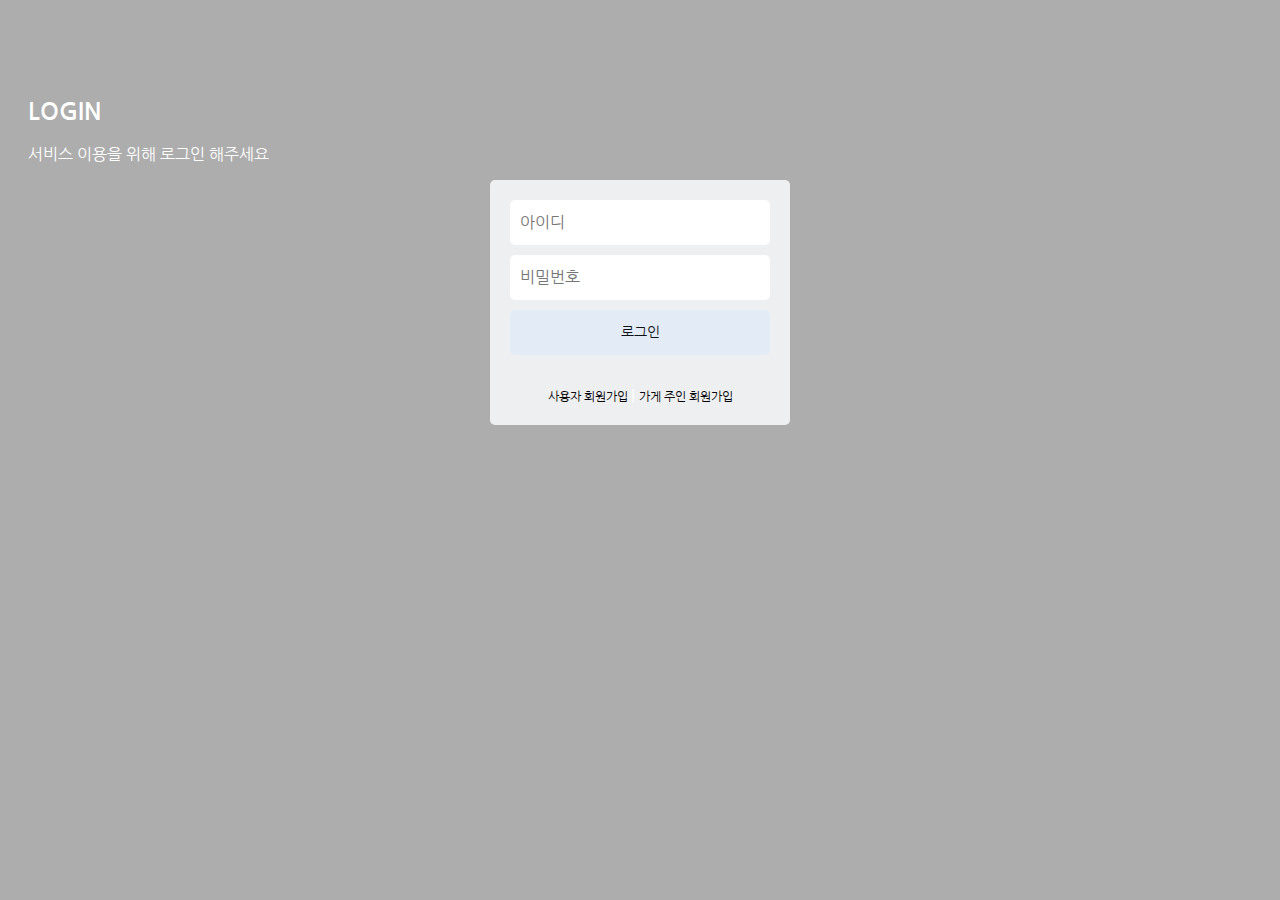
<file: login/index.html>
<!DOCTYPE html>
<html lang="ko">
  <head>
    <meta charset="UTF-8">
    <meta name="viewport" content="width=device-width">
    <title>로그인</title>
    <link rel="stylesheet" href="index.css">
  </head>
  <body> 
    <h2>LOGIN</h2>

    <p>서비스 이용을 위해 로그인 해주세요</p>
    <div class="login-form">
      <form action="login.php" method="POST">
        <input type="text" name="user_id" class="text-field" placeholder="아이디">
        <input type="password" name="user_pw" class="text-field" placeholder="비밀번호">
        <div>
          <input type="submit" value="로그인" class="submit-btn">
        </div>
      </form>


      <div class="links">
        <a href="user_join.html">사용자 회원가입 </a>
        <span style="color: #ffffff;">|</span>
        <a href="store_join2.html">가게 주인 회원가입</a>
      </div>
    </div>           
  </body>
</html>
</file>
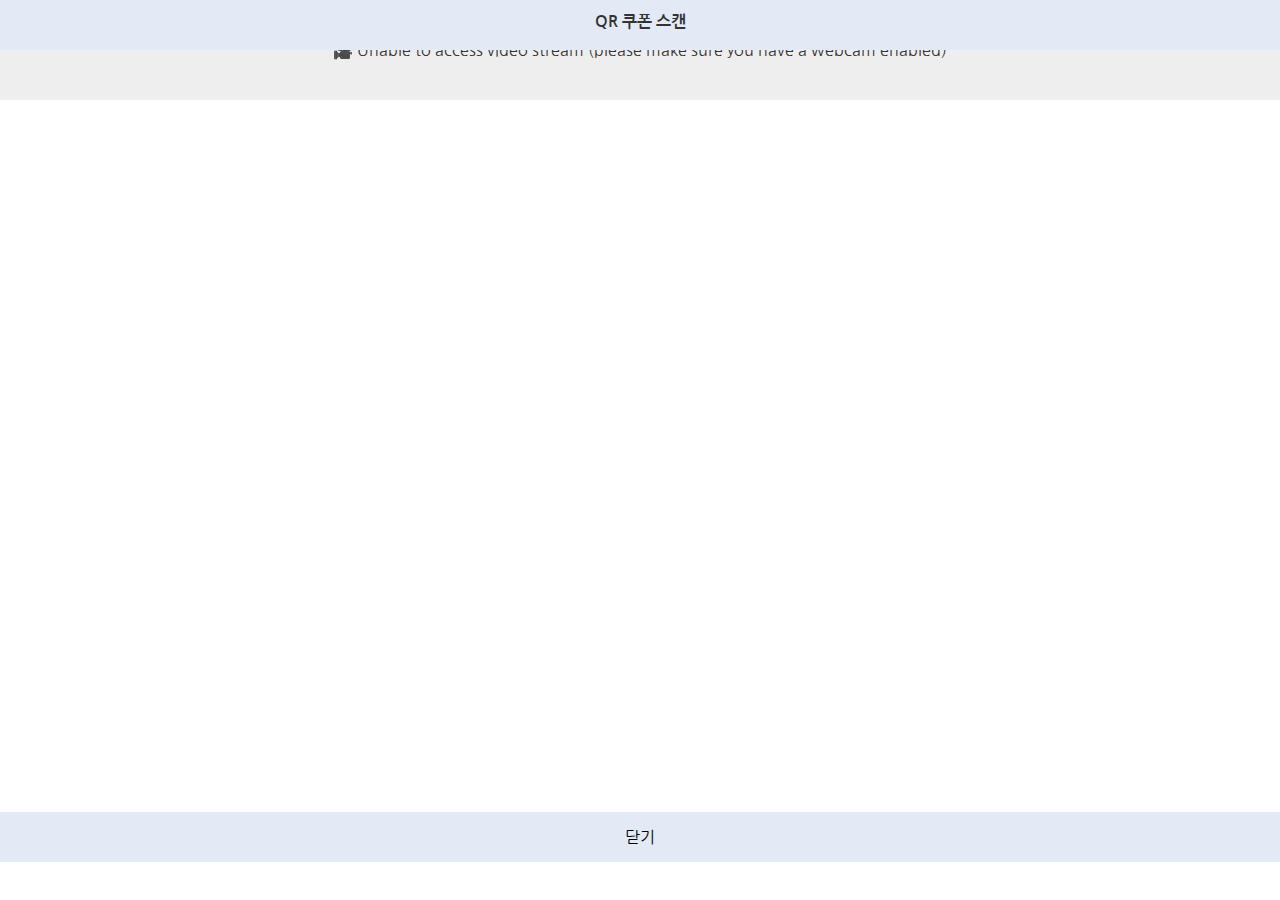
<file: jsQR-master/docs/index.html>
<html>
<head>
  <meta charset="utf-8">
  <meta name="viewport" content="width=device-width">
  <title>jsQR Demo</title>
  <script src="./jsQR.js"></script>
  <link href="https://fonts.googleapis.com/css?family=Ropa+Sans" rel="stylesheet">
  <style>

    @import url('https://fonts.googleapis.com/css2?family=Nanum+Gothic&display=swap');

    *{
      font-family: 'Nanum Gothic', sans-serif;
    }

    body {
      font-family: 'Ropa Sans', sans-serif;
      color: #333;
      width: 100vw;
      margin: 0 auto;
      position: relative;
    }

    #githubLink {
      position: absolute;
      right: 0;
      top: 12px;
      color: #2D99FF;
    }

    h4 {
      margin-top: 14px;
      /* font-size: 40px; */
    }
    .head{
      text-align: center;
      position: fixed;
      width: 100%;
      height: 50px;
      background-color: #e3eaf6;
    }

    #loadingMessage {
      text-align: center;
      padding: 40px;
      background-color: #eee;
    }

    #canvas {
      width:100%;
      /* height: 90%; */
      margin-top: 50%;
    }

    #output {
      /* margin-top: 20px; */
      background: white;
      width: 100%;
      padding: 10px;
      padding-bottom: 0;
    }

    #output div {
      padding-bottom: 10px;
      word-wrap: break-word;
    }

    #noQRFound {
      text-align: center;
    }

    .btn{
      width: 100%;
      height: 50px;
      border: none;
      background-color: #e3eaf6;
      font-size: medium;
    }

    .bottom{
      position: fixed;
      height: 50px;
      width: 100%;
      bottom: 38px;
      z-index: 2;
      background-color: white;
    }
  </style>
</head>
<body>

  <div class="head">
    <!-- <img src="/jsQR-master/images/x.png" style="height: 20px;"> -->
    <h4>QR 쿠폰 스캔</h4>
  </div>

  

  <!-- <a id="githubLink" href="https://github.com/cozmo/jsQR">View documentation on Github</a> -->
  <!-- <p>Pure JavaScript QR code decoding library.</p> -->

  <div id="loadingMessage">🎥 Unable to access video stream (please make sure you have a webcam enabled)</div>

  <!-- 카메라 -->
  <canvas id="canvas" hidden></canvas>

  <div class="bottom">
    <!-- 아래 설명 -->
    <div id="output" hidden>
      <div id="outputMessage">쿠폰을 가까이 찍어주세요</div>
      <div hidden><b>Data:</b> <span id="outputData"></span></div>
    </div>

    <!-- 닫기 버튼 -->
    <button class="btn" onclick="location.replace('../../store_regi/cupon_regist.php');">닫기</button>
  </div>
  
  <script>
    var video = document.createElement("video");
    var canvasElement = document.getElementById("canvas");
    var canvas = canvasElement.getContext("2d");
    var loadingMessage = document.getElementById("loadingMessage");
    var outputContainer = document.getElementById("output");
    var outputMessage = document.getElementById("outputMessage");
    var outputData = document.getElementById("outputData");

    function drawLine(begin, end, color) {
      canvas.beginPath();
      canvas.moveTo(begin.x, begin.y);
      canvas.lineTo(end.x, end.y);
      canvas.lineWidth = 4;
      canvas.strokeStyle = color;
      canvas.stroke();
    }

    // Use facingMode: environment to attemt to get the front camera on phones
    navigator.mediaDevices.getUserMedia({ video: { facingMode: "environment" } }).then(function(stream) {
      video.srcObject = stream;
      video.setAttribute("playsinline", true); // required to tell iOS safari we don't want fullscreen
      video.play();
      requestAnimationFrame(tick);
    });

    function tick() {
      loadingMessage.innerText = "⌛ Loading video..."
      if (video.readyState === video.HAVE_ENOUGH_DATA) {
        loadingMessage.hidden = true;
        canvasElement.hidden = false;
        outputContainer.hidden = false;

        canvasElement.height = video.videoHeight;
        canvasElement.width = video.videoWidth;
        canvas.drawImage(video, 0, 0, canvasElement.width, canvasElement.height);
        var imageData = canvas.getImageData(0, 0, canvasElement.width, canvasElement.height);
        var code = jsQR(imageData.data, imageData.width, imageData.height, {
          inversionAttempts: "dontInvert",
        });
        if (code) {
          drawLine(code.location.topLeftCorner, code.location.topRightCorner, "#FF3B58");
          drawLine(code.location.topRightCorner, code.location.bottomRightCorner, "#FF3B58");
          drawLine(code.location.bottomRightCorner, code.location.bottomLeftCorner, "#FF3B58");
          drawLine(code.location.bottomLeftCorner, code.location.topLeftCorner, "#FF3B58");
          outputMessage.hidden = true;
          outputData.parentElement.hidden = false;
          // outputData.innerText = code.data;
          loaction.replace(code.data);
        } else {
          outputMessage.hidden = false;
          outputData.parentElement.hidden = true;
        }
      }
      requestAnimationFrame(tick);
    }
  </script>

  

</body>
</html>
</file>
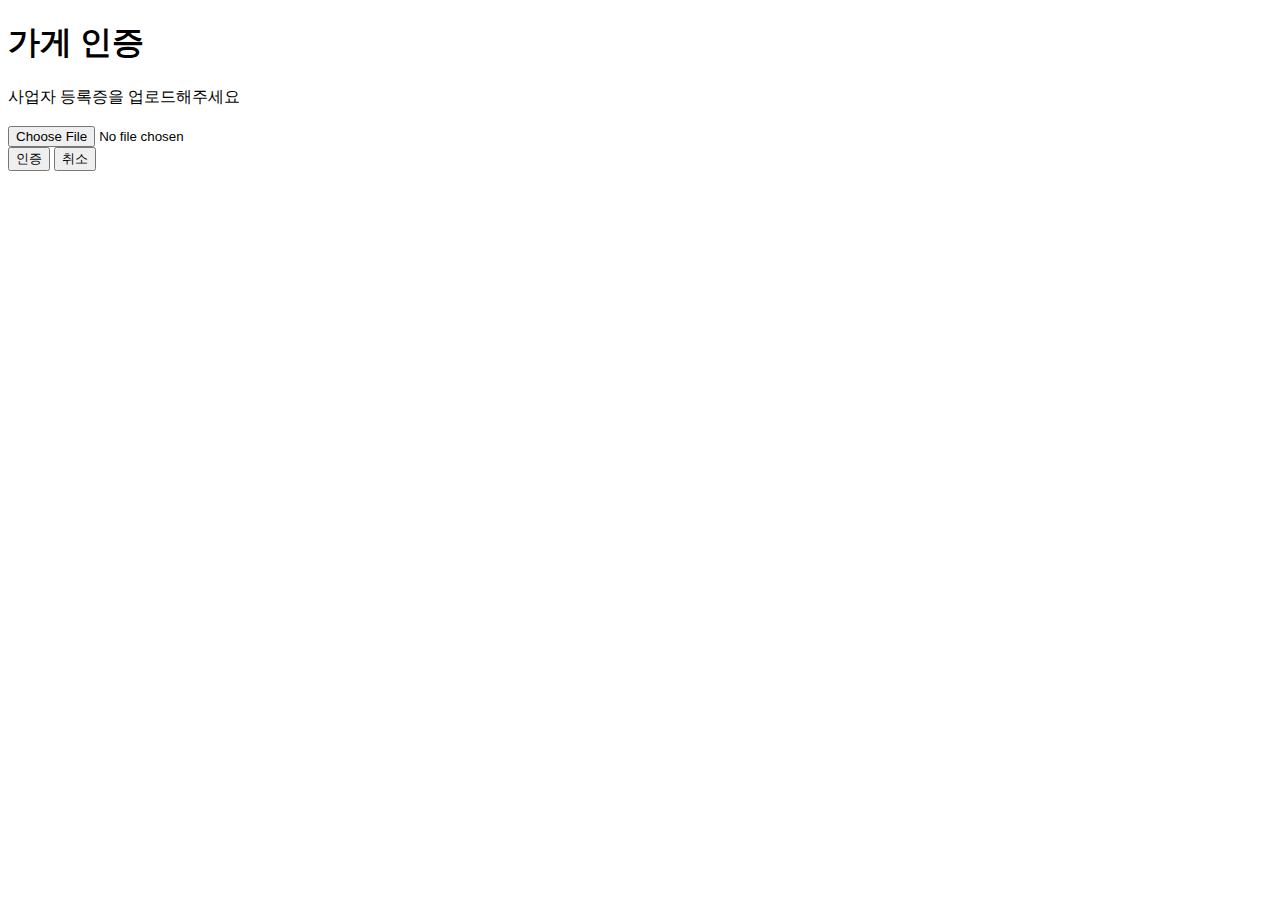
<file: login/store_auth.html>
<!DOCTYPE html>
<html>
    <head>
        <meta charset="utf-8">
        <script src="https://ajax.googleapis.com/ajax/libs/jquery/3.2.0/jquery.min.js"></script>
        <h1> 가게 인증 </h1>
    </head>
    <body>
        사업자 등록증을 업로드해주세요
        <br>
        <form method="POST" enctype="multipart/form-data" action="store_auth.php">
            <br>
            <input type="file" name="store_auth" id="store_auth"/><br>
            <!-- <img id="store_img" src="#" alt="" style="width:500px;height:500px;"> -->
            <div id="store_img_appear">

            </div>
            <button type="submit" name="submit" id="submit">인증</button>
            <button type="button" name="cancel" id="cancel">취소</button>
        </form>

        <script>
            function previewImage(){
                var preview = new FileReader();
                preview.onload = function(e){
                    document.getElementById("store_img").src = e.target.result;
                };
                preview.readAsDataURL(document.getElementById("store_auth").files[0]);
            }

            $(document).ready(function(){
                $('#store_auth').change(function(){
                    $('#store_img_appear').append("<img id='store_img' src='#' alt='' style='width:500px;height:500px;'>");
                    previewImage();
                });
            });
        </script>
    </body>
</html>
</file>
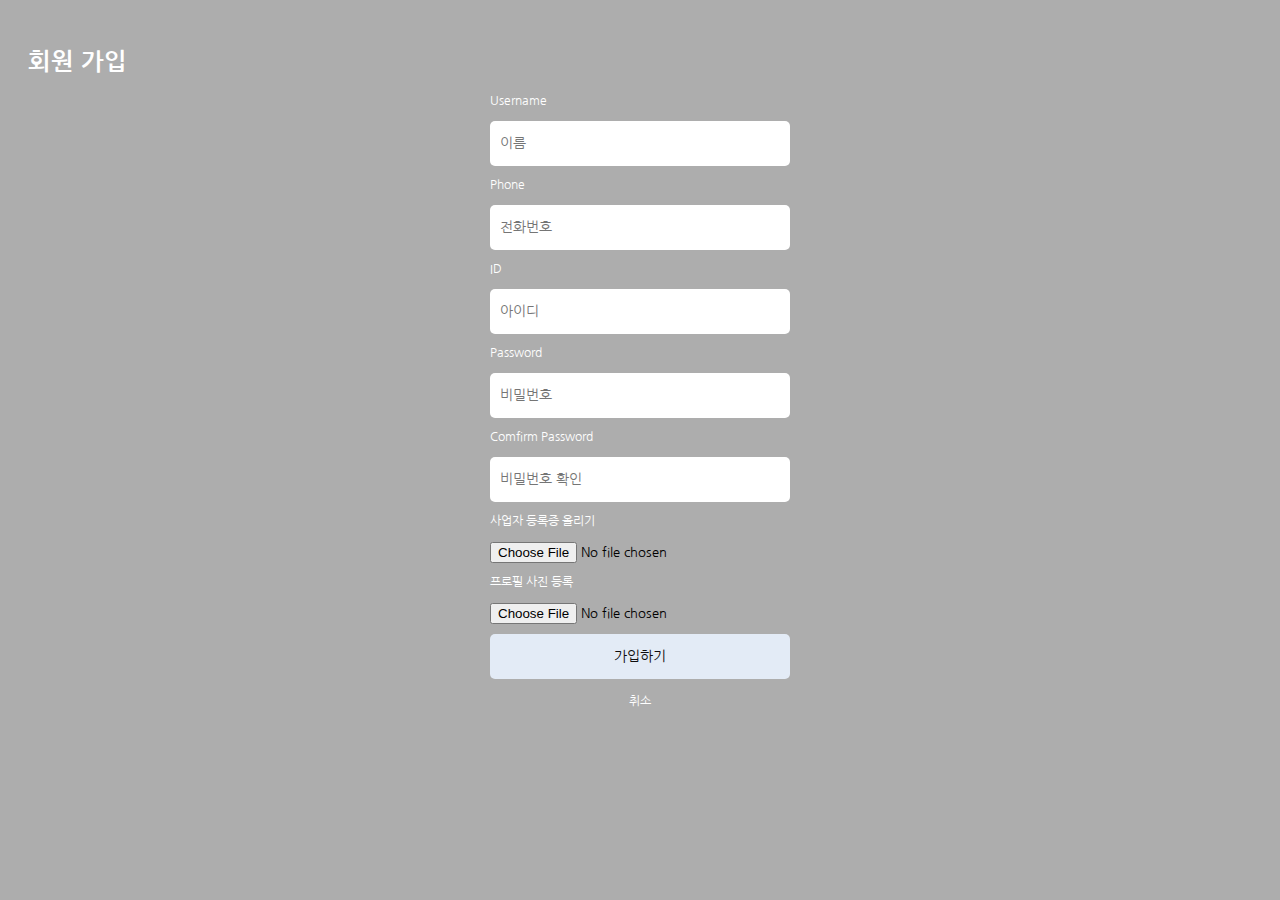
<file: login/store_join2.html>
<!DOCTYPE html>
<html lang="ko">
  <head>
    <meta charset="UTF-8">
    <meta name="viewport" content="width=device-width">
    <title>회원 가입</title>
    <link rel="stylesheet" href="join.css">
  </head>
  <body> 

    <h2>회원 가입</h2>
    <div class="container">
      
      <form method="POST" action="store_join.php" enctype="multipart/form-data" onsubmit='return validateMyForm();'>

        <p style="color: #ffff; font-size: 12px;">Username</p>
          <input type="text" name="user_name" class="text-field" placeholder="이름">

          <p style="color: #ffff; font-size: 12px;">Phone</p>
          <input type="text" name="user_phone" class="text-field" placeholder="전화번호">

          <p style="color: #ffff; font-size: 12px;">ID</p>
          <input type="text" name="user_id" class="text-field" placeholder="아이디">

          <p style="color: #ffff; font-size: 12px;">Password</p>
          <input type="password" id="password1" name="password1" class="text-field" placeholder="비밀번호">

          <p style="color: #ffff; font-size: 12px;">Comfirm Password</p>
          <input type="password" id="password2" name="password2" class="text-field" placeholder="비밀번호 확인">

          <p style="color: #ffff; font-size: 12px;">사업자 등록증 올리기</p>
          <!-- <div class="filebox"> -->
            <!-- <input class="upload-name" placeholder="사업자 등록증 올리기" readonly> -->
            <!-- <label for="auth_file">파일찾기</label> -->
            <input type="file" id="auth_file" name="auth_file">
          <!-- </div> -->

          <p style="color: #ffff; font-size: 12px;">프로필 사진 등록</p>
          <!-- <div class="filebox"> -->
            <!-- <input class="upload-name" placeholder="프로필 사진 등록" readonly> -->
            <!-- <label for="auth_file">사진등록</label> -->
            <input type="file" id="user_profile" name="user_profile">
          <!-- </div> -->
          
          <input type="submit" id="submit" value="가입하기" class="submit-btn">
          <div class="link">
            <a href="index.html">취소</a>
          </div>
          <!-- <input type="reset" value="취소" class="submit-btn2"> -->
      </form>
    </div>           
  </body>
</html>
</file>
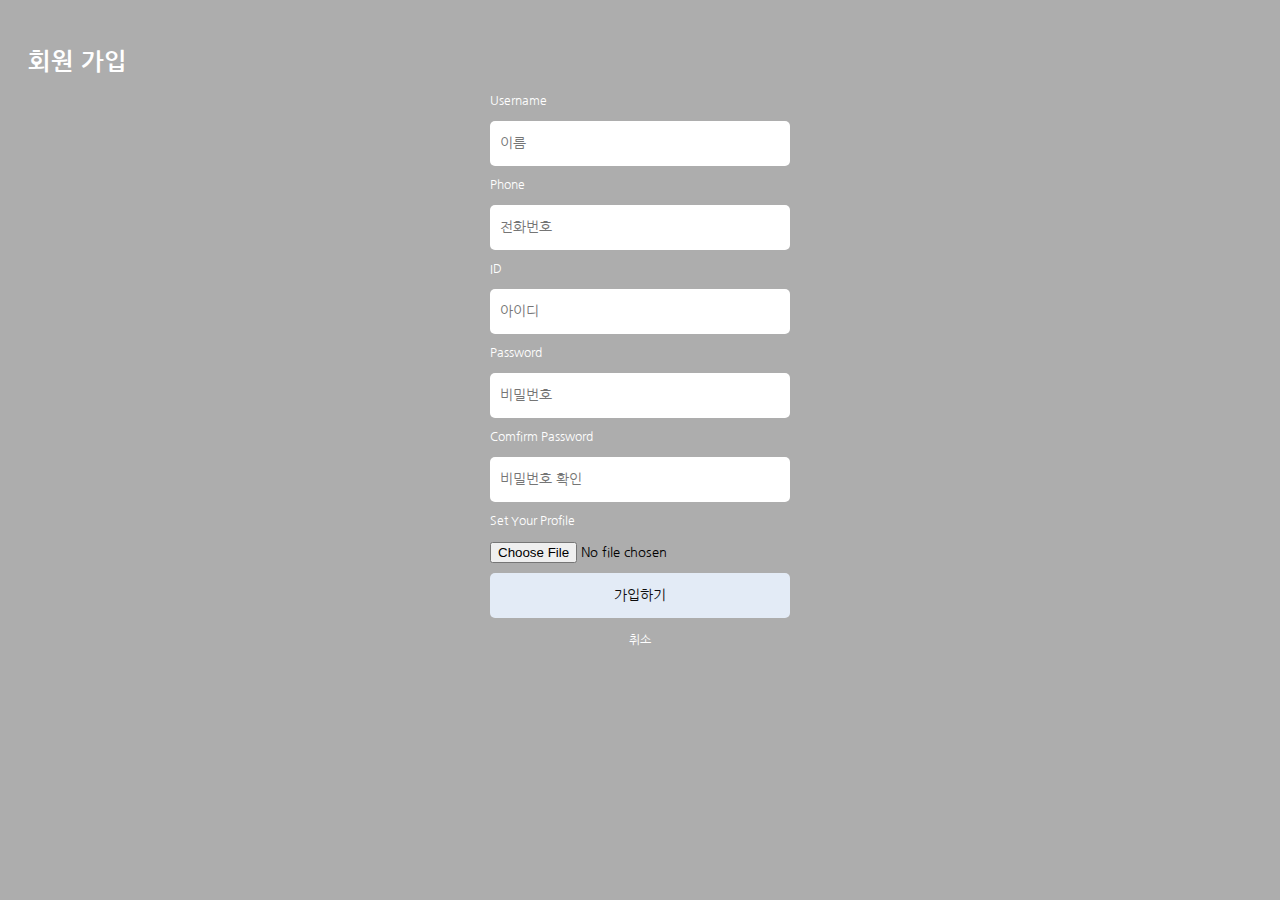
<file: login/user_join.html>
<!DOCTYPE html>
<html lang="ko">
  <head>
    <meta charset="UTF-8">
    <meta name="viewport" content="width=device-width">
    <title>회원 가입</title>
    <link rel="stylesheet" href="join.css">
  </head>
  <body> 

    <h2>회원 가입</h2>
    <div class="container">
      
      <form method="POST" action="user_join.php" enctype="multipart/form-data">
        <p style="color: #ffff; font-size: 12px;">Username</p>
        <input type="text" name="user_name" class="text-field" placeholder="이름">

        <p style="color: #ffff; font-size: 12px;">Phone</p>
        <input type="text" name="user_phone" class="text-field" placeholder="전화번호">

        <p style="color: #ffff; font-size: 12px;">ID</p>
        <input type="text" name="user_id" class="text-field" placeholder="아이디">

        <p style="color: #ffff; font-size: 12px;">Password</p>
        <input type="password" id="password1" name="password1" class="text-field" placeholder="비밀번호">

        <p style="color: #ffff; font-size: 12px;">Comfirm Password</p>
        <input type="password" id="password2" name="password2" class="text-field" placeholder="비밀번호 확인">

        <p style="color: #ffff; font-size: 12px;">Set Your Profile</p>
        <input type="file" name="user_profile" class="user_profile">

        <input type="submit" id="submit" value="가입하기" class="submit-btn">

        <!-- <button type="button" onclick="location.replace('index.html');" class="submit-btn2">취소</button> -->
        <div class="link">
          <a href="index.html">취소</a>
        </div>
        
        <!-- <input type="button" value="취소" onclick="location.replace('index.html');" class="submit-btn2"> -->
      </form>

      
    </div>           
  </body>
</html>
</file>
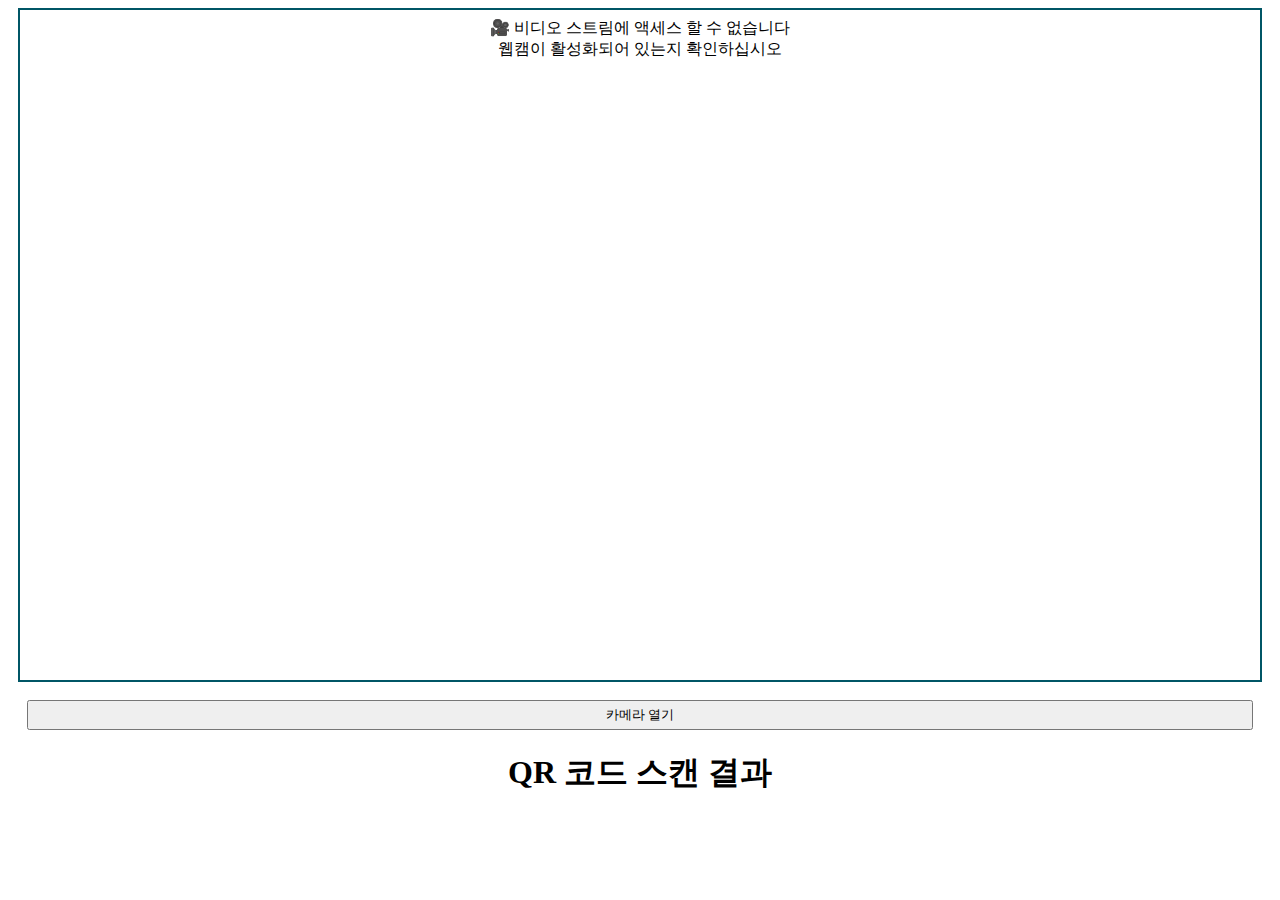
<file: jsQR-master/docs/test.html>
<html>
<head>
	<meta charset="utf-8">
	<title>QR scan test</title>
	<script src="./jsQR.js"></script>

	<style type="text/css">
		main {
			width:100%;
			height:100%;
			text-align:center;
		}
		div#frame {
			border:2px solid #005666;
			background-color:#FFFFFF;
			margin-left:10px;
			margin-right:10px;
			padding-left:8px;
			padding-right:8px;
			padding-top:8px;
			padding-bottom:8px;	
		}
		div#outputLayer {
			text-align:left;
		}
		canvas {
			width:100%;
		}
	</style>
</head>

<script type="text/javascript">
	// 스캔
	function startScan() {
		var video = document.createElement("video");		
		var canvasElement = document.getElementById("canvas");
		var canvas = canvasElement.getContext("2d");
		var loadingMessage = document.getElementById("loadingMessage");
		var outputContainer = document.getElementById("output");
		var outputMessage = document.getElementById("outputMessage");
		var outputData = document.getElementById("outputData");

		function drawLine(begin, end, color) {
			canvas.beginPath();
			canvas.moveTo(begin.x, begin.y);
			canvas.lineTo(end.x, end.y);
			canvas.lineWidth = 4;
			canvas.strokeStyle = color;
			canvas.stroke();
		}

	        // 카메라 사용시
		navigator.mediaDevices.getUserMedia({ video: { facingMode: "environment" } }).then(function(stream) {
     		    video.srcObject = stream;
      		    video.setAttribute("playsinline", true);      // iOS 사용시 전체 화면을 사용하지 않음을 전달
         		video.play();
      		    requestAnimationFrame(tick);
		});

		function tick() {
			loadingMessage.innerText = "⌛ 스캔 기능을 활성화 중입니다."

			if(video.readyState === video.HAVE_ENOUGH_DATA) {
				loadingMessage.hidden = true;
				canvasElement.hidden = false;
				outputContainer.hidden = false;

				// 읽어들이는 비디오 화면의 크기
				canvasElement.height = video.videoHeight;
				canvasElement.width = video.videoWidth;
				canvas.drawImage(video, 0, 0, canvasElement.width, canvasElement.height);
				
				var imageData = canvas.getImageData(0, 0, canvasElement.width, canvasElement.height);
				var code = jsQR(imageData.data, imageData.width, imageData.height, {
                                inversionAttempts : "dontInvert",
    		    });
				
				// QR코드 인식에 성공한 경우
				if(code) {
					// 인식한 QR코드의 영역을 감싸는 사용자에게 보여지는 테두리 생성
					drawLine(code.location.topLeftCorner, code.location.topRightCorner, "#FF0000");
					drawLine(code.location.topRightCorner, code.location.bottomRightCorner, "#FF0000");
					drawLine(code.location.bottomRightCorner, code.location.bottomLeftCorner, "#FF0000");
					drawLine(code.location.bottomLeftCorner, code.location.topLeftCorner, "#FF0000");
					
					outputMessage.hidden = true;
					outputData.parentElement.hidden = false;

					location.replace(code.data);
					// QR코드 메시지 출력
                    // outputData.innerHTML = code.data;

                   

					// return을 써서 함수를 빠져나가면 QR코드 프로그램이 종료된다.
					return;
				}
				// QR코드 인식에 실패한 경우
				else {
					outputMessage.hidden = false;
					outputData.parentElement.hidden = true;
				}
			}
			requestAnimationFrame(tick);
		}
	}
	
	// 카메라 열기
	function openCamera() {
		startScan();
	}
</script>

<body>
<div class="main_page">
	<main align="center">
		<div align="center">
			<div></div>
			<div id="frame">
				<div id="loadingMessage">
					🎥 비디오 스트림에 액세스 할 수 없습니다<br/>웹캠이 활성화되어 있는지 확인하십시오
				</div>
				<canvas id="canvas"></canvas>
			</div>
		</div>
		
		<br/>
		<input type="button" id="button1" onclick="openCamera();" value="카메라 열기" style="width:97%;height:30px"/>
		<br/>
		<div></div>
		<div id="test" width="100%">
			<h1>QR 코드 스캔 결과</h1>
			<div id="output">
				<div id="outputMessage">
                   
				</div>
				<div id="outputLayer" hidden>
					<span id="outputData"></span>
					
                    <!-- <a href ="http://businessesfriends.net/login/">이동하기</a> -->
				</div>
			</div>
		</div>
	</main>
</div>
</body>
</html>
</file>
<file: login/index.css>
@import url('https://fonts.googleapis.com/css2?family=Nanum+Gothic&display=swap');

*{
    box-sizing: border-box;
    font-family: 'Nanum Gothic', sans-serif;
}

h2{
    margin-left: 20px;
    color: #ffffff;
}

p{
    margin-left: 20px;
    color: #ffffff;
}

body {
    margin-top: 100px;
    justify-content: center;
    background-color: rgb(173, 173, 173);
}

.title{
    margin: 0 auto;
}

.login-form h1{
    text-align: center;
}

.login-form{
    width: 300px;
    border: 0;
    border-radius: 5px;
    background-color: #EEEFF1;
    padding: 20px;
    margin: 0 auto;
}

.text-field{
    height: 45px;
    font-size: 16px;
    margin-bottom: 10PX;
    border: none;
    border-radius: 5px;
    padding: 10px;
    width: 100%
}

.submit-btn{
    color: #0e1116;
    height: 45px;
    font-size: 14px;
    background-color: #e3ebf6;
    margin-bottom: 30PX;
    padding: 10px;
    border: none;
    border-radius: 5px;
    width: 100%
}

.links{
    text-align: center;
}

.links a {
    text-decoration-line: none;
    font-size: 12px;
    color: black;
}
</file>
<file: login/join.css>
@import url('https://fonts.googleapis.com/css2?family=Nanum+Gothic&display=swap');

*{
    box-sizing: border-box;
    font-family: 'Nanum Gothic', sans-serif;
}

body {
    margin-top: 50px;
    /* justify-content: center; */
    background-color: rgb(173, 173, 173);
}

.title{
    margin: 0 auto;
}

/* .container h1{ 
    text-align: center;
}*/

h2{

    margin-left: 20px;
    color: #ffffff;
}

.container{
    width: 300px;
    border: 0;
    border-radius: 5px;
    /* background-color: #EEEFF1; */
    /* padding: 30px; */
    margin: 0 auto;
    /* text-align:center */
}

.text-field{
    height: 45px;
    font-size: 14px;
    /* margin-bottom: 15px; */
    border: none;
    border-radius: 5px;
    padding: 10px;
    width: 100%;
}

.submit-btn{
    height: 45px;
    color: #0e0c0c;
    font-size: 14px;
    background-color: #e3ebf6;
    margin-top: 10px;
    padding: 10px;
    border: none;
    border-radius: 5px;
    width: 100%;
}
.submit-btn2{
    height: 45px;
    color: #0e0c0c;
    font-size: 14px;
    background-color: #e3ebf6;
    margin-top: 10PX;
    padding: 10px;
    border: none;
    border-radius: 5px;
    width: 100%;
}
.filebox{
    margin-top: 15px;
}
.filebox .upload-name {
    border-radius: 5px;
    display: inline-block;
    height: 45px;
    /* padding: 0 10px; */
    vertical-align: middle;
    border: 1px solid #dddddd;
    width: 68%;
    color: #999999;
}

.filebox label {
    text-align : center;
    border-radius: 5px;
    display: inline-block;
    /* padding: 10px 20px; */
    color: #0e0c0c;
    vertical-align: middle;
    background-color: #e3ebf6;
    cursor: pointer;
    height: 45px;
    line-height: 45px;
    width: 85px;
    font-size: 14px;
}

.filebox input[type="file"] {
    position: absolute;
    width: 0;
    height: 0;
    padding: 0;
    overflow: hidden;
    border: 0;
}

.link{
    margin-top: 10px;
    text-align: center;
}
.link a {
    text-decoration-line: none;
    font-size: 12px;
    color: #ffffff;
}
</file>
